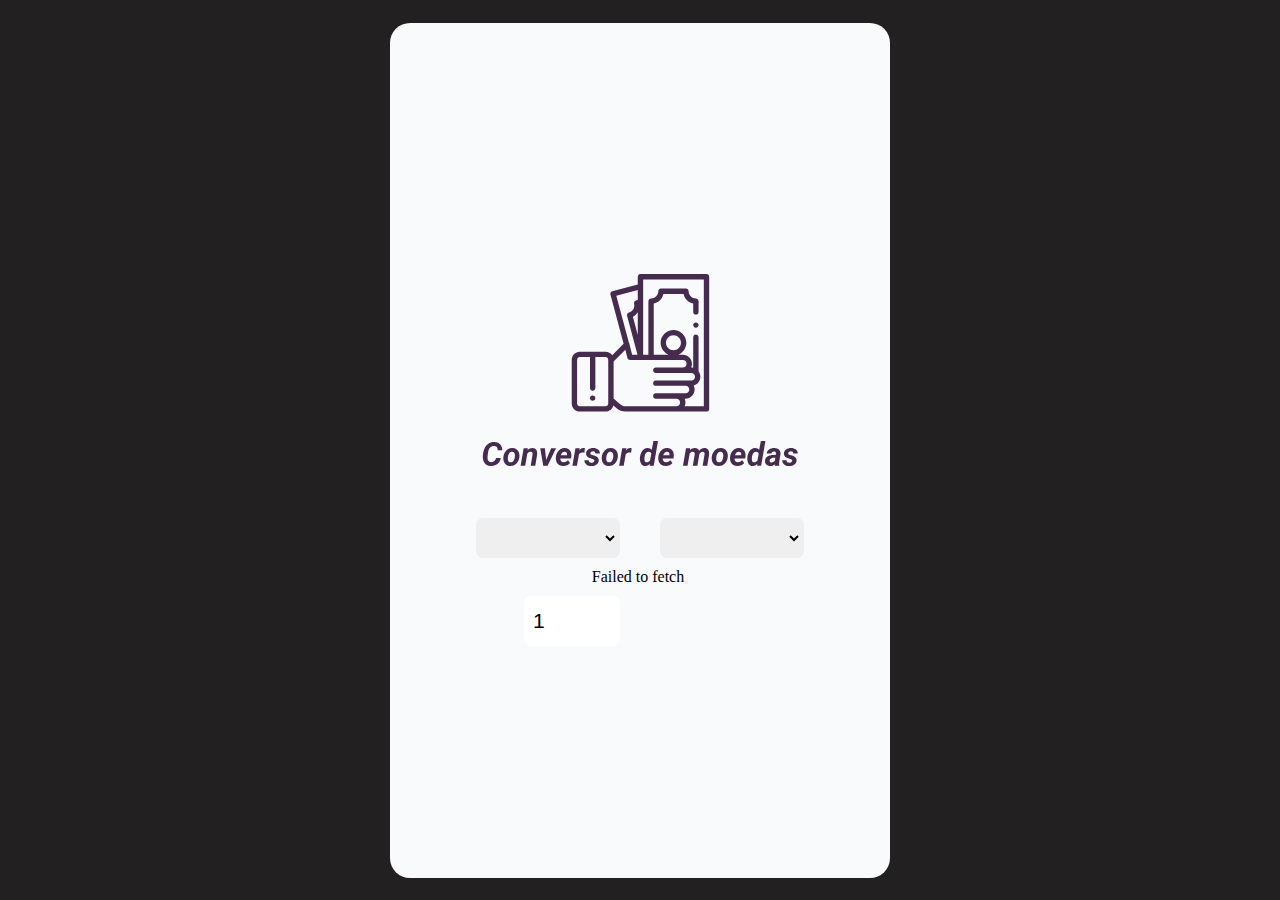
<file: playlist/aplicacao-conversor-de-moedas-main/index.html>
<!DOCTYPE html>
<html lang="pt-BR">

<head>
  <meta charset="UTF-8">
  <meta name="viewport" content="width=device-width, initial-scale=1">
  <link href="https://cdn.jsdelivr.net/npm/bootstrap@5.0.0-beta1/dist/css/bootstrap.min.css" rel="stylesheet"
    integrity="sha384-giJF6kkoqNQ00vy+HMDP7azOuL0xtbfIcaT9wjKHr8RbDVddVHyTfAAsrekwKmP1" crossorigin="anonymous">
  <link href="./style.css" rel="stylesheet">
  <title>Conversor de moedas com JavaScript puro</title>
</head>

<body>
  <main>
    <section>
      <div class="imagem">
        <img src="./src/img/logo.svg" alt="Logo">
      </div>
      <div data-js="currencies-container" class="container-select">
        <div class="div-select1">
          <select data-js="currency-one"></select>
        </div>
        <div class="div-select2">
          <select data-js="currency-two"></select>
        </div>
      </div>
      <div>
        <div class="valor">
          <div class="input-numero">
            <input data-js="currency-one-times" type="number" min="1" value="1">
          </div>
          <div class="valor-convertido">
            <p data-js="converted-value"></p>
          </div>
        </div>
        <p data-js="conversion-precision" class="valor-preciso"></p>
      </div>
    </section>
  </main>

  <script src="./app.js"></script>
</body>

</html>
</file>
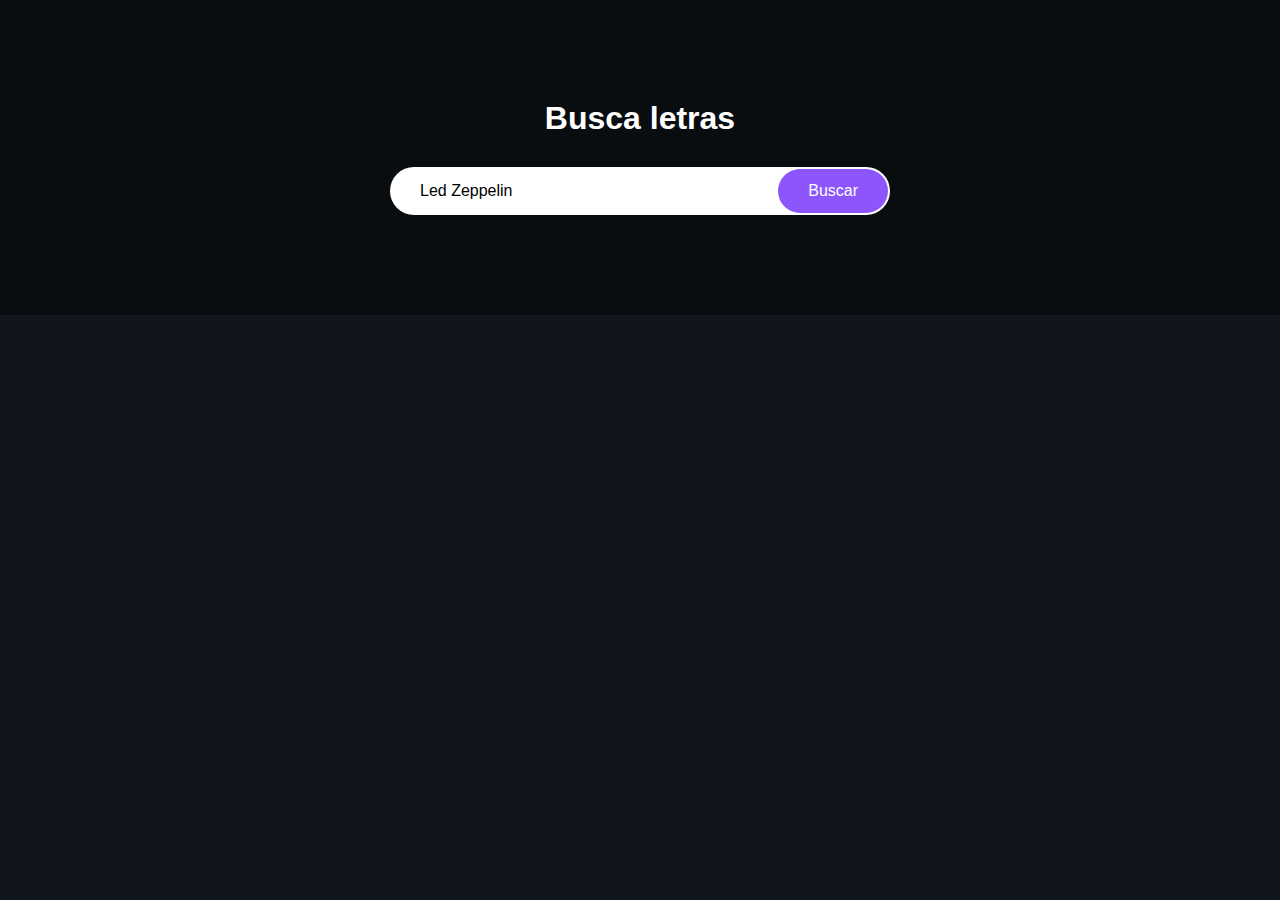
<file: playlist/lyrics-search-master/index.html>
<!DOCTYPE html>
<html lang="en">

<head>
  <meta charset="UTF-8">
  <title>Lyrics Search</title>
  <link rel="stylesheet" href="./style.css">
</head>

<body>
  <header>
    <h1>Busca letras</h1>

    <form id="form">
      <input autofocus value="Led Zeppelin" id="search" type="text" placeholder="Insira o nome do artista ou da música..." />

      <button>Buscar</button>
    </form>
  </header>

  <ul id="songs-container" class="songs-container songs"></ul>

  <div id="prev-and-next-container" class="prev-and-next-container"></div>

  <script src="./app.js"></script>
</body>

</html>
</file>
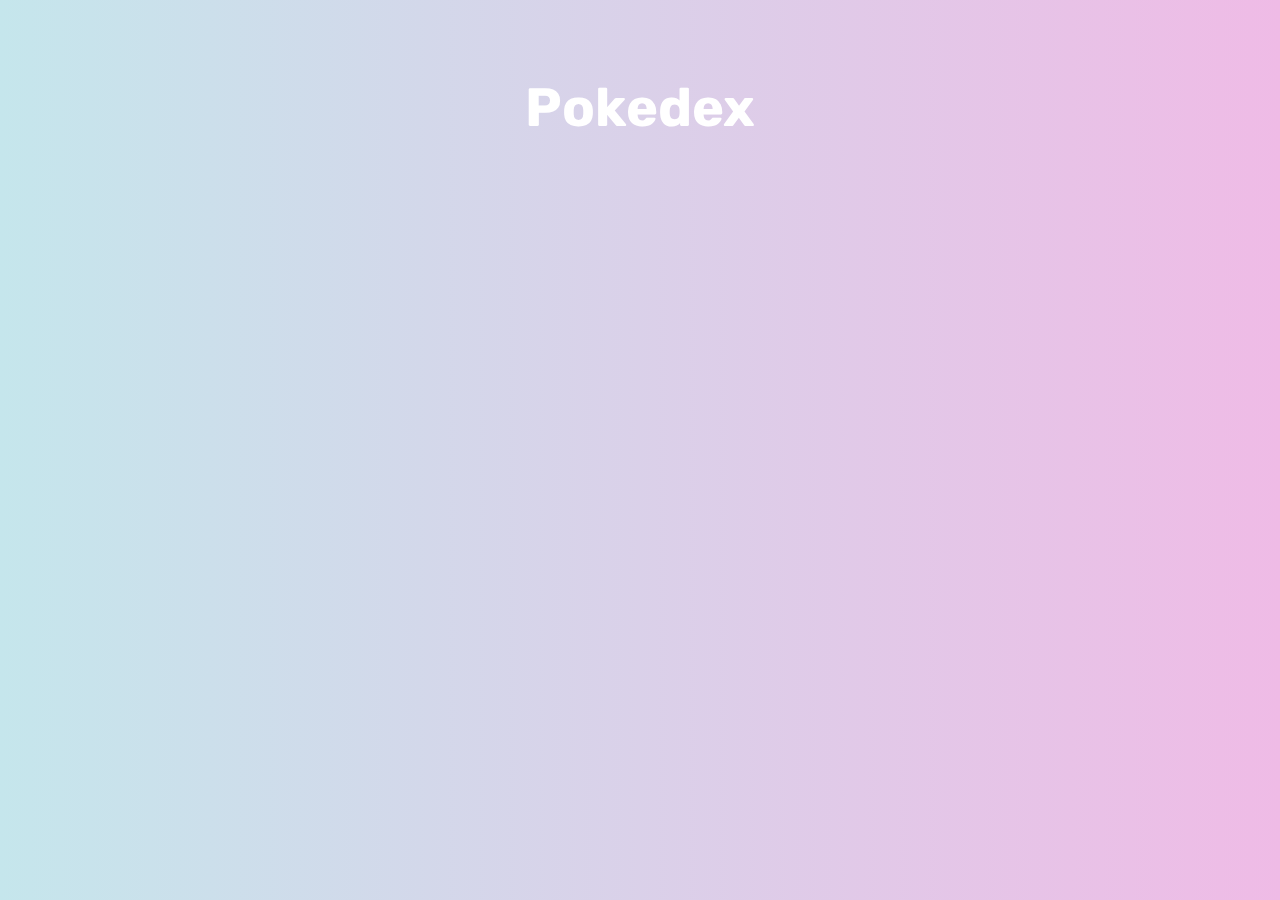
<file: playlist/pokedex-master/index.html>
<!DOCTYPE html>
<html lang="pt-br">
<head>
  <meta charset="UTF-8">
  <title>PokeDex</title>
  <link rel="stylesheet" href="./style.css" />
  <link href="https://fonts.googleapis.com/css?family=Rubik&display=swap" rel="stylesheet" />
</head>
<body>

  <div class="container">
    <h1>Pokedex</h1>
    <ul data-js="pokedex" class="pokedex"></ul>
  </div>
  
  <script src="./app.js"></script>
</body>
</html>
</file>
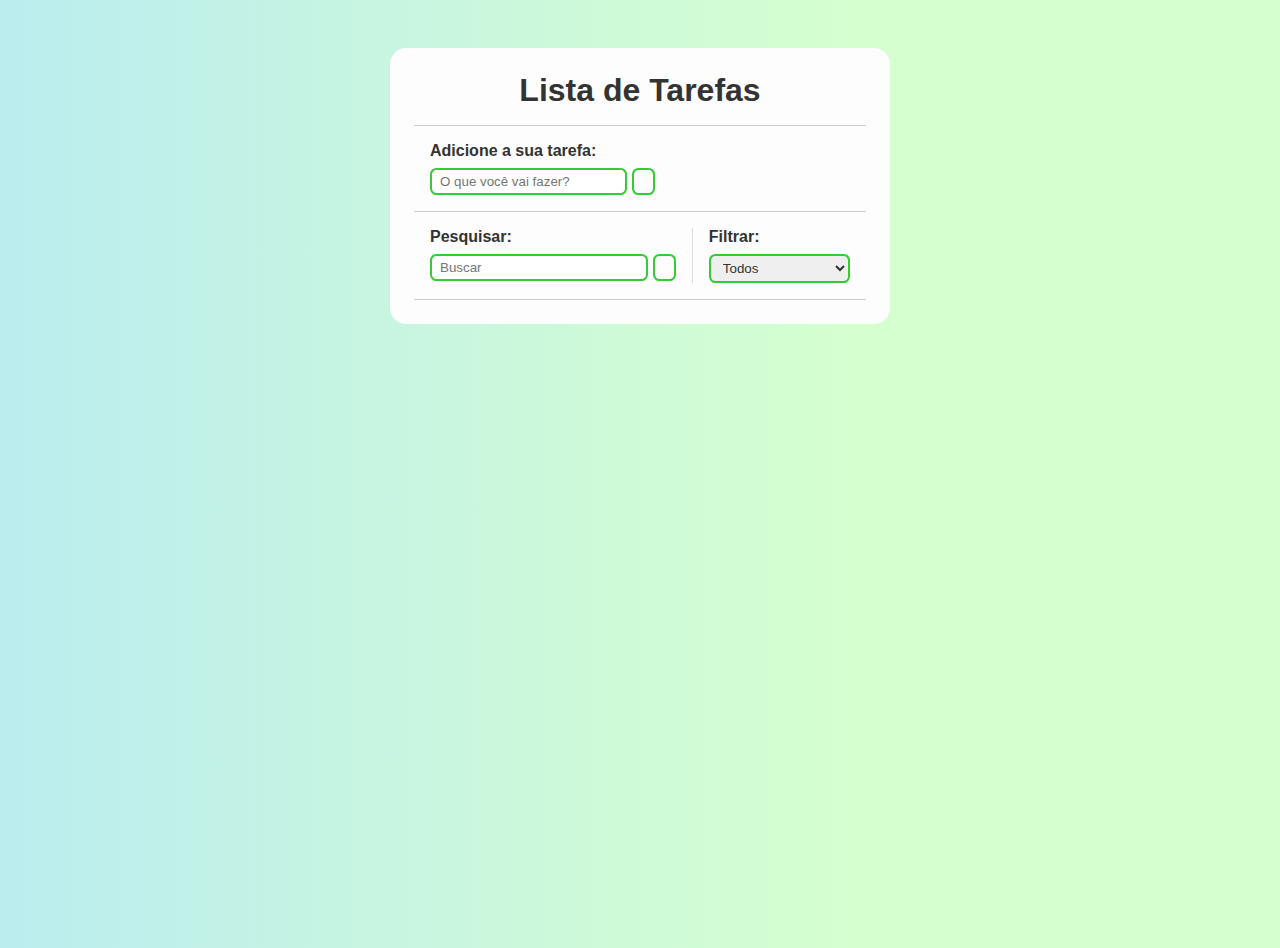
<file: playlist/to-do_list/index.html>
<!DOCTYPE html>
<html lang="pt-br">

<head>
    <meta charset="UTF-8">
    <meta http-equiv="X-UA-Compatible" content="IE=edge">
    <meta name="viewport" content="width=device-width, initial-scale=1.0">
    <title>To-Do List</title>
    <link rel="stylesheet" href="css/style.css">
    <link rel="stylesheet" href="https://cdnjs.cloudflare.com/ajax/libs/font-awesome/6.2.0/css/all.min.css"
        integrity="sha512-xh6O/CkQoPOWDdYTDqeRdPCVd1SpvCA9XXcUnZS2FmJNp1coAFzvtCN9BmamE+4aHK8yyUHUSCcJHgXloTyT2A=="
        crossorigin="anonymous" referrerpolicy="no-referrer" />
    <script src="js/script.js" defer></script>
</head>

<body>
    <section class="todo-container">
        <header>
            <h1>Lista de Tarefas</h1>
        </header>
        <form id="todo-form">
            <p>Adicione a sua tarefa:</p>
            <div class="form-control">
                <input type="text" id="todo-input" placeholder="O que você vai fazer?">
                <button type="submit">
                    <i class="fa-thin fa-plus">
                    </i>
                </button>
            </div>
        </form>
        <form id="edit-form" class="hide">
            <p>Edite a sua tarefa:</p>
            <div class="form-control">
                <input type="text" id="edit-input">
                <button type="submit">
                    <i class="fa-solid fa-check-double"></i>
                </button>
            </div>
            <button id="cancel-edit-btn">Cancelar</button>
        </form>
        <div class="toolbar">
            <div id="search">
                <h4>Pesquisar:</h4>
                <form>
                    <input type="text" id="search-input" placeholder="Buscar">
                    <button id="erase-button">
                        <i class="fa-solid fa-delete-left"></i>
                    </button>
                </form>
            </div>
            <div id="filter">
                <h4>Filtrar:</h4>
                <select id="filter-select">
                    <option value="all">Todos</option>
                    <option value="done">Feitos</option>
                    <option value="todo">A Fazer</option>
                </select>
            </div>
        </div>
        <div id="todo-list">
        </div>
    </section>
</body>

</html>
</file>
<file: playlist/aplicacao-conversor-de-moedas-main/style.css>
*{
  padding: 0;
  margin: 0;
  box-sizing: border-box;
}

body {
  background-color: #F9FAFC;
  height: 100vh;
  width: 100vw;
}

main{
  display: flex;
  background-color: #222020;
  height: 100vh;
  min-height: 600px;
  width: 100vw;
  display: flex;
  align-items: center;
  justify-content: center;
}
section{
  background-color: #F9FAFC;
  height: 95vh;
  min-height: 500px;
  width: 500px;
  display: flex;
  align-items: center;
  justify-content: center;
  flex-direction: column;
  border-radius: 20px;
  margin: 20px;
}
.imagem{
  text-align: center;
}
.imagem img{
  height: 200px;
  margin: 30px;
}
.container-select{
  width: 100%;
  display: grid;
  gap: 20px;
  grid-template-columns: 1fr 1fr;
}
.div-select1{
  display: flex;
  justify-content: end;
}
.div-select2{
  display: flex;
  justify-content: start;
}
select, input{
  width: 60%;
  padding: 7px;
  margin: 10px;
  border-radius: 7px;
  font-size: 1.1em;
  border: transparent 2px solid;
}
select:hover, select:focus, input:hover, input:focus{
  border: #37005e 2px solid;
}
.valor{
  width: 100%;
  display: grid;
  gap: 20px;
  grid-template-columns: 1fr 1fr;
}
.input-numero{
  display: flex;
  justify-content: end;
  height: 70px;
  font-size: 1.2em;
}
input{
  width: 40%;
}
.valor-convertido{
  display: flex;
  align-items: center;
  justify-content: start;
  font-size: 3em;
}
p{
  color: rgba(0, 0, 0, 0.9);
}
.valor-preciso{
  text-align: center;
  font-size: 1.3em;
}
</file>
<file: playlist/lyrics-search-master/style.css>
*, 
*:after,
*:before {
	margin: 0;
	padding: 0;
	box-sizing: border-box;
}

li {
  list-style: none;
}

body {
  background-color: #10161B;
  font-family: Arial, Helvetica, sans-serif;
  margin: 0;
}

button {
  cursor: pointer;
}

button:active {
  transform: scale(0.95);
}

input:focus,
button:focus {
  outline: none;
}

header {
  background-image: url('https://images.unsplash.com/photo-1506157786151-b8491531f063?ixlib=rb-1.2.1&ixid=eyJhcHBfaWQiOjEyMDd9&auto=format&fit=crop&w=1950&q=80');
  background-repeat: no-repeat;
  background-size: cover;
  background-position: center center;
  color: #fff;
  display: flex;
  flex-direction: column;
  align-items: center;
  justify-content: center;
  padding: 100px 0;
  position: relative;
}

header::after {
  content: '';
  position: absolute;
  top: 0;
  left: 0;
  height: 100%;
  width: 100%;
  background-color: rgba(0, 0, 0, .4);
}

header * {
  z-index: 1;
}

header h1 {
  margin: 0 0 30px;
}

form {
  position: relative;
  width: 500px;
  max-width: 100%;
}

form input {
  border: 0;
  border-radius: 50px;
  font-size: 16px;
  padding: 15px 30px;
  width: 100%;
}

form button {
  position: absolute;
  top: 2px;
  right: 2px;
  background-color: #8d56fd;
  border: 0;
  border-radius: 50px;
  color: #fff;
  font-size: 16px;
  padding: 13px 30px;
}

.btn {
  background-color: #8d56fd;
  border: 0;
  border-radius: 10px;
  color: #fff;
  padding: 4px 10px;
}

.songs-container {
  list-style-type: none;
  padding: 0;
  margin: 30px auto;
  max-width: 100%;
  width: 500px;
  background-color: #10161B;
}

.song {
  display: flex;
  align-items: flex-start;
  justify-content: space-between;
  margin: 10px 0;
}

.prev-and-next-container h2 {
  font-weight: 300;
}

.prev-and-next-container {
  display: flex;
  justify-content: center;
}

.prev-and-next-container button {
  transform: scale(1.3);
  margin: 15px;
}

.warning-message {
  color: #EA2234;
  text-align: center;
}

.song-artist {
  color: white;
  opacity: .4;
  max-width: 400px;
}

.lyrics-container {
  color: white;
  opacity: .4;
}

.lyrics {
  margin-top: 20px;
  line-height: 1.5;
}
</file>
<file: playlist/pokedex-master/style.css>
body {
	background: #EFEFBB;
	background: linear-gradient(to right, rgb(197, 230, 236), rgb(239, 187, 230));
	color: white;
	margin: 0;
	font-family: rubik;
}

.container {
	padding: 40px;
	margin: 0 auto;
}
 
h1 {
	text-align: center;
	font-size: 54px;
}

.pokedex {
	display: grid;
	grid-template-columns: repeat(auto-fit, minmax(320px, 1fr));
	grid-gap: 20px;
	padding-inline-start: 0;
}

.card {
	list-style: none;
	padding: 40px;
	color: #222;
	text-align: center;
	border-radius: 20px;
	position: relative;
}

.card::after {
	content: "";
  display: block;
  width: 50%;
  height: 45%;
  border-radius: 100%;
  background-color: rgb(255, 255, 255);
  opacity: .7;
  position: absolute;
  top: 15%;
  left: 25%;
}

.steel {
	background-color: #f4f4f4;
}

.fire {
	background-color: #FDDFDF;
}

.grass {
	background-color: #DEFDE0;
}

.electric {
	background-color: #FCF7DE;
}

.water, .ice {
	background-color: #DEF3FD;
}

.ground {
	background-color: #f4e7da;
}

.rock {
	background-color: #d5d5d4;
}

.fairy {
	background-color: #fceaff;
}

.poison {
	background-color: #98d7a5;
}

.bug {
	background-color: #f8d5a3;
}

.dragon {
	background-color: #97b3e6;
}

.psychic {
	background-color: #eaeda1;
}

.flying {
	background-color: #F5F5F5;
}

.fighting {
	background-color: #E6E0D4;
}

.normal {
	background-color: #F5F5F5;
}

.card:hover {
	animation: bounce 0.5s linear;
}

.card-title {
	text-transform: capitalize;
	margin-bottom: 0px;
	font-size: 32px;
	font-weight: normal;
	position: relative;
	z-index: 2;
}

.card-subtitle {
	margin-top: 5px;
	color: #666;
	font-weight: lighter;
	position: relative;
	z-index: 2;
}

.card-image {
	height: 180px;
	position: relative;
	z-index: 2;
}

@keyframes bounce {
	20% {
			transform: translateY(-6px);
	}
	40% {
			transform: translateY(0px);
	}

	80% {
			transform: translateY(-2px);
	}
	100% {
			transform: translateY(0);
	}
}
</file>
<file: playlist/to-do_list/css/style.css>
*{
    padding: 0;
    margin: 0;
    font-family: helvetica, sans-serif;
    color: #333;
    box-sizing: border-box;
    transition: .3s;
}

body{
    /* background-image: url('../img/bg.jpg'); */
    /* background: linear-gradient(to right, #c5e6ec, #efbbe6); */
    background: linear-gradient(to left, #afffa5,#d5ffcf, #d5ffcf, #bbedef);
    background-position: left center;
    background-size: 200% 200%;
    height: 100vh;
    animation: back 10s linear infinite;
}
@keyframes back {
    0%{
      background-position: 0% 50%;
    }
    50%{
      background-position: 50% 100%;
    }
    100%{
      background-position: 0% 50%;
    }
}
button{
    background-color: #fdfdfd;
    color: limegreen;
    border: 2px solid limegreen;
    padding: .3rem .6rem;
    border-radius: .4rem;
    font-size: 1rem;
    cursor: pointer;
    display: flex;
    justify-content: center;
    align-items: center;
    transition: .4s;
}
input, select{
    border-radius: .4rem;
    border: 2px solid limegreen;
}
button:hover {
    background-color: limegreen;
    color: #fff;
}
button:hover > i{
    color: #fff;
}

button i{
    color: limegreen;
    font-weight: bold;
    pointer-events: none;
}

input, select{
    padding: .25rem .5rem;
}

.todo-container{
    max-width: 500px;
    margin: 3rem auto;
    background-color: #fdfdfd;
    padding: 1.5rem;
    border-radius: 1rem;
}

.todo-container header{
    text-align: center;
    padding: 0 1rem 1rem;
    border-bottom: 1px solid #ccc;
}

#todo-form, #edit-form{
    padding: 1rem;
    border-bottom: 1px solid #ccc;
}

#todo-form p, #edit-form p{
    margin-bottom: .5rem;
    font-weight: bold;
}

.form-control{
    display: flex;
}

.form-control input{
    margin-right: .3rem;
}

#cancel-edit-btn{
    margin-top: 1rem;
}


.toolbar{
    padding: 1rem;
    border-bottom: 1px solid #ccc;
    display: flex;
}

.toolbar h4{
    margin-bottom: .5rem;
}

#search{
    border-right: 1px solid #ddd ;
    padding-right: 1rem;
    margin-right: 1rem;
    width: 65%;
    display: flex;
    flex-direction: column;
}

#search form{
    display: flex;
}

#search input{
    width: 100%;
    margin-right: .3rem;
    transition: 1s;
}

#filter{
    width: 35%;
    display: flex;
    flex-direction: column;
}

#filter select{
    flex: 1;
}

.todo{
    display: flex;
    justify-content: space-around;
    align-items: center;
    padding: 1rem;
    border-bottom: 1px solid #ddd;
    transition: .3s;
    border-radius: .8rem;
    margin-bottom: .3rem;
    box-shadow: 0px 0px 1px rgba(0, 0, 0, 0.3);
}

.todo h3{
    flex: 1;
    font-size: .9rem;
}
.todo button{
    margin-left: .3rem;
}

.done{
    background-color: rgb(0, 173, 0);
}
.done h3{
    color: #fff;
    text-decoration: line-through;
    font-style: italic;
}
.hide{
    display: none;
}
</file>
